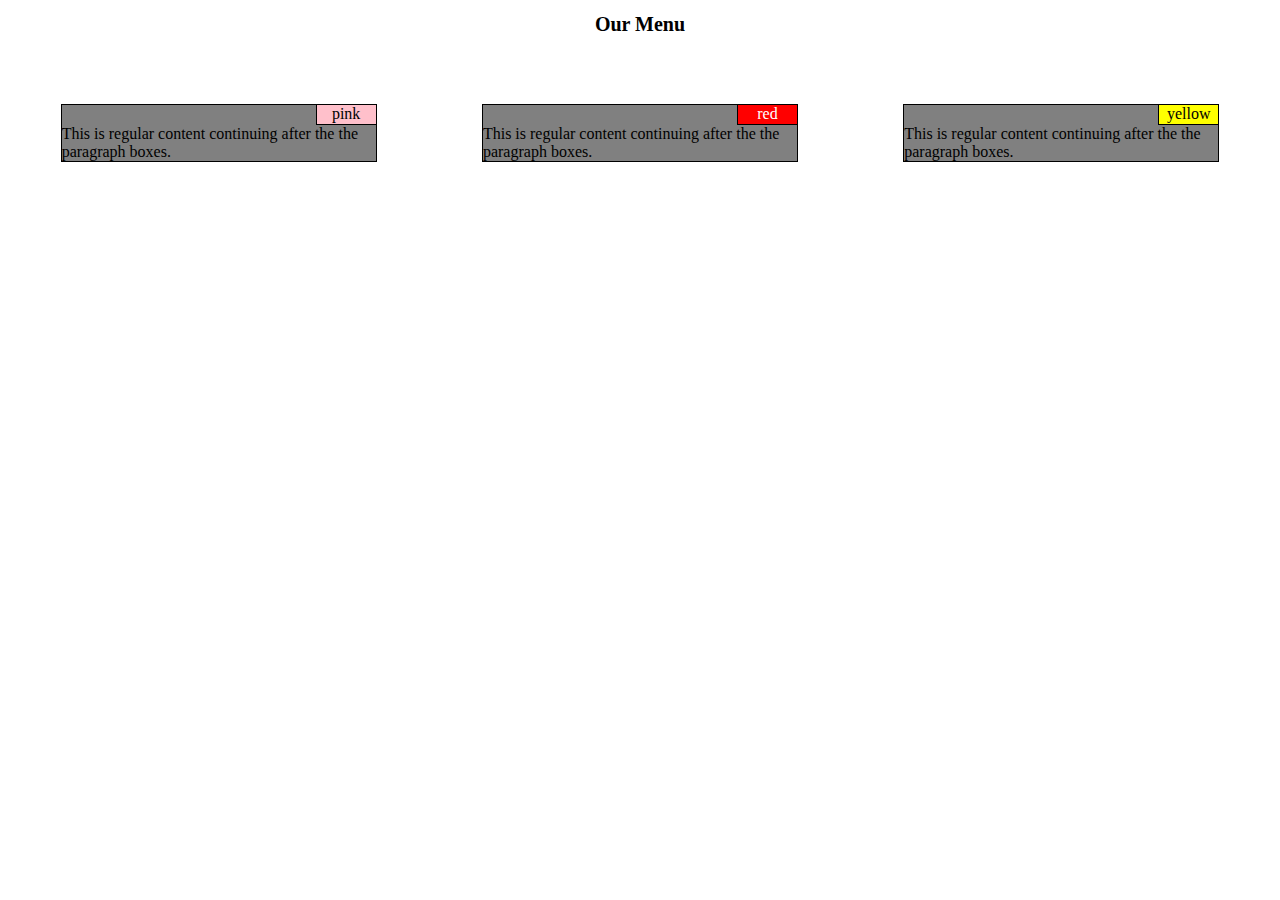
<file: index.html>
<!DOCTYPE html>
<html>
<head>
<meta charset="utf-8">
<meta name="viewport" content="width=device-width, initial-scale=1">
<title>Responsive Layout</title>
<link rel="stylesheet" type="text/css" href="mod2.css">
</head>

<body>
<h1>Our Menu</h1>

<div class="col-lg-3 col-md-5">
  <p id="p1">pink</p>
  <section>This is regular content continuing after the the paragraph boxes.</section>
</div>
<div class="col-lg-3 col-md-5">
  <p id="p2">red</p>
   <section>This is regular content continuing after the the paragraph boxes.</section>
</div>
<div class="col-lg-3 col-md-11">
  <p id="p3">yellow</p>
  
  <section>This is regular content continuing after the the paragraph boxes.</section>
</div>

</html>
</file>
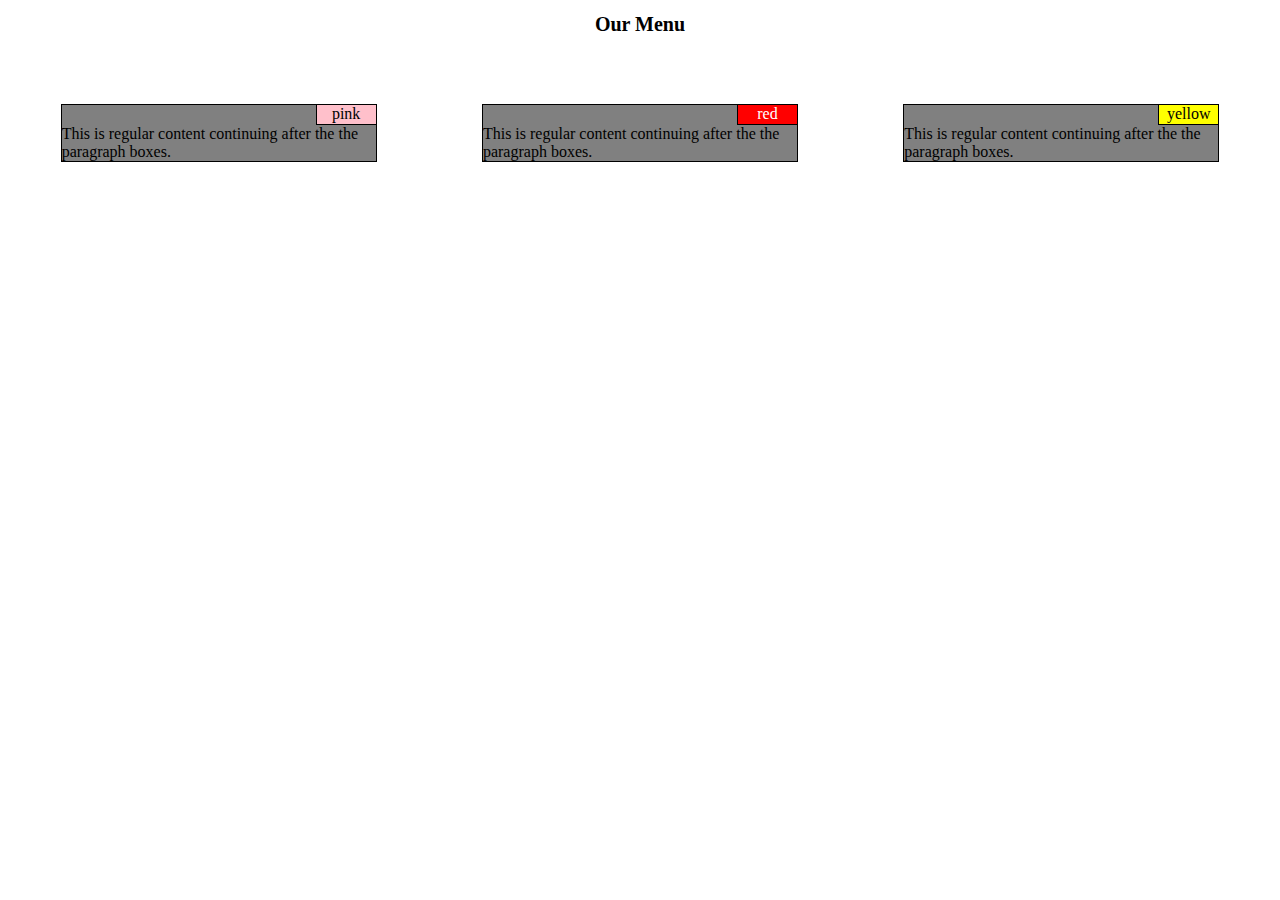
<file: mod2.html>
<!DOCTYPE html>
<html>
<head>
<meta charset="utf-8">
<meta name="viewport" content="width=device-width, initial-scale=1">
<title>Responsive Layout</title>
<link rel="stylesheet" type="text/css" href="mod2.css">
</head>
<body>
<h1>Our Menu</h1>

<div class="col-lg-3 col-md-5">
  <p id="p1">pink</p>
  <section>This is regular content continuing after the the paragraph boxes.</section>
</div>
<div class="col-lg-3 col-md-5">
  <p id="p2">red</p>
   <section>This is regular content continuing after the the paragraph boxes.</section>
</div>
<div class="col-lg-3 col-md-11">
  <p id="p3">yellow</p>
  
  <section>This is regular content continuing after the the paragraph boxes.</section>
</div>

</html>
</file>
<file: mod2.css>
* {
  box-sizing: border-box;
}

h1 {
  margin-bottom: 15px;
  text-align: center;
  font-size: 20px;
}
div {
  background-color: grey;
  border: 1px solid black;
  margin: 4.165%;



}
#p1{
 background-color: pink;
 color: black;
}
#p2{
  background-color: red;
  color: white;
}
#p3{
 background-color: yellow;
 color: black;
}


p {
  border: 1px solid black;
  width: 60px;
  height: 20px;
  color: white;
  float: right;
  margin: 0px;
  text-align: center;
  border-top: 0px;
  border-right: 0px;
}
section{
  clear: right;
}

/* Simple Responsive Framework. */
.row {
  width: 100%;
}

/********** Large devices only **********/
@media (min-width: 992px) {
  .col-lg-1, .col-lg-2, .col-lg-3, .col-lg-4, .col-lg-5, .col-lg-6, .col-lg-7, .col-lg-8, .col-lg-9, .col-lg-10, .col-lg-11, .col-lg-12 {
    float: left;
    
  }
  .col-lg-1 {
    width: 8.33%;
  }
  .col-lg-2 {
    width: 16.66%;
  }
  .col-lg-3 {
    width: 25%;
  }
  .col-lg-4 {
    width: 33.33%;
  }
  .col-lg-5 {
    width: 41.66%;
  }
  .col-lg-6 {
    width: 50%;
  }
  .col-lg-7 {
    width: 58.33%;
  }
  .col-lg-8 {
    width: 66.66%;
  }
  .col-lg-9 {
    width: 74.99%;
  }
  .col-lg-10 {
    width: 83.33%;
  }
  .col-lg-11 {
    width: 91.66%;
  }
  .col-lg-12 {
    width: 100%;
  }
}

/********** Medium devices only **********/
@media (min-width: 768px) and (max-width: 991px) {
  .col-md-1, .col-md-2, .col-md-3, .col-md-4, .col-md-5, .col-md-6, .col-md-7, .col-md-8, .col-md-9, .col-md-10, .col-md-11, .col-md-12 {
    float: left;
    
  }
  .col-md-1 {
    width: 8.33%;
  }
  .col-md-2 {
    width: 16.66%;
  }
  .col-md-3 {
    width: 25%;
  }
  .col-md-4 {
    width: 33.33%;
  }
  .col-md-5 {
    width: 41.66%;
  }
  .col-md-6 {
    width: 50%;
  }
  .col-md-7 {
    width: 58.33%;
  }
  
  .col-md-8 {
    width: 66.66%;
  }
  .col-md-9 {
    width: 74.99%;
  }
  .col-md-10 {
    width: 83.33%;
  }
  .col-md-11 {
    width: 91.66%;
  }
  .col-md-12 {
    width: 100%;
  }
}
</file>
